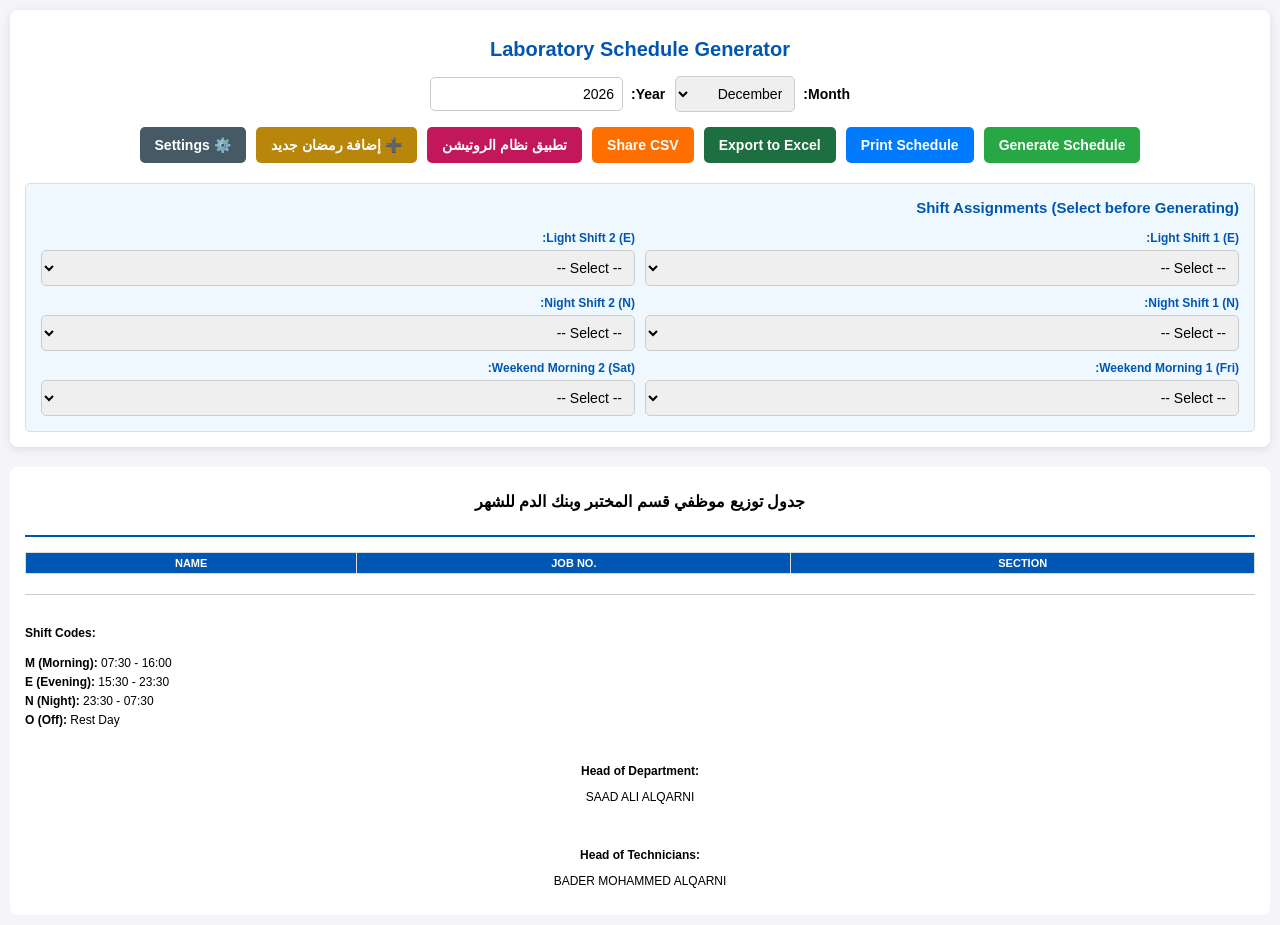
<file: index.html>
<!DOCTYPE html>
<html lang="en" dir="ltr">
<head>
    <meta charset="UTF-8">
    <meta name="viewport" content="width=device-width, initial-scale=1.0">
    <title>Laboratory Schedule System</title>
    <link rel="stylesheet" href="style.css">
    <script src="https://cdn.sheetjs.com/xlsx-0.20.2/package/dist/xlsx.full.min.js"></script>
</head>
<body>

    <div class="control-panel no-print">
        <div class="header-controls">
            <h1>Laboratory Schedule Generator</h1>
        </div>
        
        <div class="settings-row">
            <label>Month: 
                <select id="monthSelect"></select>
            </label>
            <label>Year: 
                <input type="number" id="yearInput" value="2026">
            </label>
        </div>

        <div class="action-buttons">
            <button onclick="generateSchedule()" class="btn-generate">Generate Schedule</button>
            <button onclick="window.print()" class="btn-print">Print Schedule</button>
            <button onclick="exportToExcel()" class="btn-excel">Export to Excel</button>
            <button onclick="shareCSV()" class="btn-csv">Share CSV</button>
            <button onclick="applyRotationPlan()" class="btn-rotation" id="rotationBtn">تطبيق نظام الروتيشن</button>
            <button onclick="openRamadanDialog()" class="btn-ramadan-add">➕ إضافة رمضان جديد</button>
            <button onclick="toggleSettings()" class="btn-settings">⚙️ Settings</button>
        </div>

        <!-- ===== إعدادات مطوية ===== -->
        <div id="settingsPanel" class="settings-panel" style="display:none;">
            <div class="settings-tabs">
                <button class="tab-btn active" onclick="showTab('sectionsTab', this)">Sections</button>
                <button class="tab-btn" onclick="showTab('staffTab', this)">Staff & Capabilities</button>
                <button class="tab-btn" onclick="showTab('orderTab', this)">Order</button>
            </div>

            <!-- تبويب الأقسام -->
            <div id="sectionsTab" class="tab-content active">
                <h3>إدارة الأقسام</h3>
                <div class="add-section">
                    <input type="text" id="newSectionName" placeholder="اسم القسم الجديد">
                    <button onclick="addSection()" class="btn-add">إضافة قسم</button>
                </div>
                <ul id="sectionList"></ul>
            </div>

            <!-- تبويب الموظفين + القدرات -->
            <div id="staffTab" class="tab-content">
                <h3>إدارة الموظفين والقدرات</h3>
                <div class="add-employee-row">
                    <input type="text" id="empName" placeholder="الاسم بالإنجليزية">
                    <input type="text" id="empJob" placeholder="الرقم الوظيفي">
                    <select id="empSection"></select>
                    <select id="empRole">
                        <option value="tech">فني (يدور في الشفتات)</option>
                        <option value="excluded">ثابت (لا يدخل الشفتات)</option>
                    </select>
                    <button onclick="addEmployee()" class="btn-add">إضافة موظف</button>
                </div>
                <div id="employeeCardsContainer" class="employee-cards"></div>
            </div>

            <!-- تبويب الترتيب -->
            <div id="orderTab" class="tab-content">
                <h3>ترتيب الموظفين في الجدول (1 = الأعلى)</h3>
                <div id="orderList" class="order-grid"></div>
                <button onclick="applyOrder()" class="btn-apply">تطبيق الترتيب</button>
            </div>
        </div>

        <div class="shift-settings">
            <h3>Shift Assignments (Select before Generating)</h3>
            <div class="shift-selectors">
                <div><label>Light Shift 1 (E):</label><select id="lightTech1Select"></select></div>
                <div><label>Light Shift 2 (E):</label><select id="lightTech2Select"></select></div>
                <div><label>Night Shift 1 (N):</label><select id="nightTech1Select"></select></div>
                <div><label>Night Shift 2 (N):</label><select id="nightTech2Select"></select></div>
                <div><label>Weekend Morning 1 (Fri):</label><select id="weekendMorning1Select"></select></div>
                <div><label>Weekend Morning 2 (Sat):</label><select id="weekendMorning2Select"></select></div>
            </div>
        </div>
    </div>

    <!-- ===== نافذة إضافة رمضان ===== -->
    <div id="ramadanDialog" class="ramadan-dialog no-print" style="display:none;">
        <div class="ramadan-dialog-content">
            <h3>➕ إضافة رمضان جديد</h3>
            <div class="ramadan-form">
                <label>السنة الهجرية: <input type="text" id="ramadanHijri" placeholder="1448"></label>
                <label>تاريخ البداية: <input type="date" id="ramadanStart"></label>
                <label>تاريخ النهاية: <input type="date" id="ramadanEnd"></label>
            </div>
            <div class="ramadan-dialog-buttons">
                <button onclick="saveRamadanDates()" class="btn-generate">💾 حفظ</button>
                <button onclick="closeRamadanDialog()" class="btn-print">إلغاء</button>
            </div>
            <div id="savedRamadanList" class="saved-ramadan-list"></div>
        </div>
    </div>

    <div class="print-area">
        <img src="BG2.PNG" class="bg-image" alt="Background">
        
        <div class="print-content">
            <div class="official-header">
                <h2 id="scheduleTitle">جدول توزيع موظفي قسم المختبر وبنك الدم للشهر <span id="printMonthYear"></span></h2>
                <p id="ramadanBadge" style="display:none; color:#b8860b; font-size:14px; font-weight:bold;">RAMADAN SCHEDULE</p>
            </div>

            <table id="scheduleTable">
                <thead>
                    <tr>
                        <th rowspan="2">NAME</th>
                        <th rowspan="2">JOB NO.</th>
                        <th rowspan="2">SECTION</th>
                    </tr>
                    <tr id="daysHeaderRow"></tr>
                </thead>
                <tbody id="scheduleBody"></tbody>
            </table>

            <div class="footer-legend">
                <div class="legend-box">
                    <h4>Shift Codes:</h4>
                    <div id="normalCodes">
                        <p><strong>M (Morning):</strong> 07:30 - 16:00</p>
                        <p><strong>E (Evening):</strong> 15:30 - 23:30</p>
                        <p><strong>N (Night):</strong> 23:30 - 07:30</p>
                        <p><strong>O (Off):</strong> Rest Day</p>
                    </div>
                    <div id="ramadanCodes" style="display:none;">
                        <p><strong>R1 (Ramadan Morning):</strong> 10:00 - 16:00</p>
                        <p><strong>R2 (After Asr):</strong> 16:00 - 22:00</p>
                        <p><strong>R3 (Ramadan Night):</strong> 22:00 - 04:00</p>
                        <p><strong>R4 (Dawn):</strong> 04:00 - 10:00</p>
                        <p><strong>O (Off):</strong> Rest Day</p>
                    </div>
                </div>
                <div class="signatures">
                    <div class="sig-box">
                        <p><strong>Head of Department:</strong></p>
                        <p>SAAD ALI ALQARNI</p>
                    </div>
                    <div class="sig-box">
                        <p><strong>Head of Technicians:</strong></p>
                        <p>BADER MOHAMMED ALQARNI</p>
                    </div>
                </div>
            </div>
        </div>
    </div>

    <script src="script.js"></script>
</body>
</html>
</file>
<file: style.css>
body {
    font-family: 'Segoe UI', Tahoma, Geneva, Verdana, sans-serif;
    margin: 10px;
    background-color: #f4f4f9;
    direction: ltr;
}

.control-panel {
    background: white;
    padding: 15px;
    border-radius: 8px;
    box-shadow: 0 2px 10px rgba(0,0,0,0.1);
    margin-bottom: 20px;
    direction: rtl;
}

.header-controls h1 {
    font-size: 20px;
    text-align: center;
    margin-bottom: 15px;
    color: #0056b3;
}

.settings-row {
    display: flex;
    gap: 10px;
    margin-bottom: 15px;
    flex-wrap: wrap;
    justify-content: center;
}

.settings-row label {
    display: flex;
    align-items: center;
    gap: 8px;
    font-weight: bold;
    font-size: 14px;
}

.settings-row select, .settings-row input {
    padding: 8px;
    border: 1px solid #ccc;
    border-radius: 5px;
    font-size: 14px;
    min-width: 120px;
}

.action-buttons {
    display: flex;
    gap: 10px;
    justify-content: center;
    flex-wrap: wrap;
}

button {
    padding: 10px 15px;
    border: none;
    border-radius: 5px;
    font-size: 14px;
    font-weight: bold;
    cursor: pointer;
    color: white;
    background-color: #007bff;
    transition: all 0.2s;
}

button:hover {
    opacity: 0.9;
    transform: translateY(-1px);
}

.btn-generate { background-color: #28a745; }
.btn-print { background-color: #007bff; }
.btn-add { background-color: #17a2b8; }
.btn-excel { background-color: #1d6f42; }
.btn-csv { background-color: #ff6f00; }
.btn-apply { background-color: #6f42c1; margin-top: 10px; }
.btn-rotation { background-color: #c2185b; }
.btn-ramadan-add { background-color: #b8860b; }
.btn-settings { background-color: #455a64; }

input, select {
    padding: 8px;
    border: 1px solid #ccc;
    border-radius: 5px;
    font-size: 14px;
    box-sizing: border-box;
}

/* ============================================
   لوحة الإعدادات
   ============================================ */
.settings-panel {
    margin-top: 20px;
    padding: 15px;
    border: 2px solid #455a64;
    border-radius: 8px;
    background: #fafafa;
}

.settings-tabs {
    display: flex;
    gap: 5px;
    margin-bottom: 15px;
    border-bottom: 2px solid #ccc;
    flex-wrap: wrap;
}

.tab-btn {
    padding: 10px 15px;
    background: #e0e0e0;
    color: #333;
    border-radius: 5px 5px 0 0;
    border: none;
    cursor: pointer;
    font-weight: bold;
    min-width: auto;
}

.tab-btn.active {
    background: #455a64;
    color: white;
}

.tab-content {
    display: none;
    padding: 10px;
}

.tab-content.active {
    display: block;
}

/* الأقسام */
.add-section, .add-employee-row {
    display: flex;
    gap: 8px;
    margin-bottom: 15px;
    flex-wrap: wrap;
}

.add-section input, .add-employee-row input, .add-employee-row select {
    flex: 1;
    min-width: 130px;
}

#sectionList {
    list-style: none;
    padding: 0;
    display: flex;
    flex-wrap: wrap;
    gap: 8px;
}

#sectionList li {
    background: #e9ecef;
    padding: 6px 12px;
    border-radius: 4px;
    font-size: 13px;
    display: flex;
    align-items: center;
    gap: 6px;
    border: 1px solid #ccc;
}

#sectionList li button {
    background: red;
    padding: 2px 8px;
    font-size: 11px;
    border-radius: 50%;
    min-width: auto;
}

/* بطاقات الموظفين */
.employee-cards {
    display: grid;
    grid-template-columns: repeat(auto-fill, minmax(300px, 1fr));
    gap: 12px;
    margin-top: 15px;
}

.emp-card {
    background: white;
    border: 1px solid #ddd;
    border-radius: 6px;
    padding: 12px;
    box-shadow: 0 1px 3px rgba(0,0,0,0.08);
}

.emp-card-header {
    display: flex;
    justify-content: space-between;
    align-items: center;
    margin-bottom: 8px;
    padding-bottom: 8px;
    border-bottom: 1px solid #eee;
}

.emp-card-name {
    font-weight: bold;
    color: #0056b3;
    font-size: 14px;
}

.emp-card-job {
    font-size: 12px;
    color: #666;
}

.emp-card-section {
    font-size: 12px;
    color: #555;
    margin-bottom: 8px;
    padding: 3px 8px;
    background: #f0f0f0;
    border-radius: 3px;
    display: inline-block;
}

.emp-card-actions {
    display: flex;
    gap: 5px;
}

.emp-card-delete {
    background: red;
    padding: 2px 8px;
    font-size: 11px;
    border-radius: 3px;
    min-width: auto;
}

.btn-edit-emp {
    background-color: #ffc107;
    color: #000;
    padding: 2px 8px;
    font-size: 11px;
    border-radius: 3px;
    min-width: auto;
}

/* نموذج تعديل الموظف */
.emp-edit-form {
    display: flex;
    flex-direction: column;
    gap: 8px;
    margin-top: 10px;
    padding: 10px;
    background: #f9f9f9;
    border: 1px solid #ddd;
    border-radius: 5px;
}

.emp-edit-form input, .emp-edit-form select {
    padding: 6px;
    font-size: 13px;
    border: 1px solid #ccc;
    border-radius: 4px;
    width: 100%;
}

.emp-edit-buttons {
    display: flex;
    gap: 5px;
    justify-content: flex-end;
    margin-top: 5px;
}

.btn-save-edit {
    background-color: #28a745;
    padding: 4px 12px;
    font-size: 12px;
    border-radius: 3px;
    min-width: auto;
}

.btn-cancel-edit {
    background-color: #dc3545;
    padding: 4px 12px;
    font-size: 12px;
    border-radius: 3px;
    min-width: auto;
}

/* لوحة الترتيب */
.order-grid {
    display: grid;
    grid-template-columns: repeat(auto-fill, minmax(260px, 1fr));
    gap: 10px;
    margin-bottom: 15px;
}

.order-item {
    display: flex;
    align-items: center;
    gap: 8px;
    background: white;
    padding: 6px 10px;
    border-radius: 5px;
    border: 1px solid #ccc;
}

.order-item label {
    flex: 1;
    font-size: 12px;
    font-weight: bold;
    color: #333;
}

.order-item input {
    width: 60px;
    text-align: center;
    padding: 5px;
}

/* إعدادات الشفتات */
.shift-settings {
    margin-top: 20px;
    padding: 15px;
    border: 1px solid #ddd;
    border-radius: 5px;
    background: #f0f8ff;
}

.shift-settings h3 {
    margin-top: 0;
    font-size: 15px;
    color: #0056b3;
}

.shift-selectors {
    display: grid;
    grid-template-columns: 1fr 1fr;
    gap: 10px;
}

.shift-selectors div {
    display: flex;
    flex-direction: column;
}

.shift-selectors label {
    font-size: 12px;
    font-weight: bold;
    margin-bottom: 5px;
    color: #0056b3;
}

/* نافذة رمضان */
.ramadan-dialog {
    position: fixed;
    top: 0; left: 0;
    width: 100%; height: 100%;
    background: rgba(0,0,0,0.5);
    display: flex;
    align-items: center;
    justify-content: center;
    z-index: 9999;
    direction: rtl;
}

.ramadan-dialog-content {
    background: white;
    padding: 25px;
    border-radius: 10px;
    width: 90%;
    max-width: 500px;
    box-shadow: 0 4px 20px rgba(0,0,0,0.3);
}

.ramadan-dialog-content h3 {
    margin: 0 0 15px;
    color: #b8860b;
    text-align: center;
}

.ramadan-form {
    display: flex;
    flex-direction: column;
    gap: 12px;
    margin-bottom: 15px;
}

.ramadan-form label {
    display: flex;
    flex-direction: column;
    font-weight: bold;
    font-size: 13px;
    color: #333;
    gap: 5px;
}

.ramadan-dialog-buttons {
    display: flex;
    gap: 10px;
    justify-content: center;
    margin-bottom: 15px;
}

.saved-ramadan-list {
    border-top: 1px solid #ddd;
    padding-top: 10px;
    max-height: 200px;
    overflow-y: auto;
    font-size: 13px;
}

.saved-ramadan-list .item {
    display: flex;
    justify-content: space-between;
    padding: 6px;
    background: #fffde7;
    border-radius: 4px;
    margin-bottom: 5px;
}

.saved-ramadan-list .item button {
    background: red;
    padding: 2px 8px;
    font-size: 11px;
    min-width: auto;
}

/* ============================================
   الجدول (واجهة التطبيق)
   ============================================ */
.print-area {
    background: white;
    padding: 15px;
    border-radius: 8px;
    overflow-x: auto;
    position: relative;
}

.bg-image {
    display: none;
}

.print-content {
    position: relative;
    z-index: 2;
}

.official-header {
    text-align: center;
    margin-bottom: 15px;
    border-bottom: 2px solid #0056b3;
    padding-bottom: 10px;
}

.official-header h2 {
    margin-top: 10px;
    font-size: 16px;
    color: #000;
    font-weight: bold;
}

table {
    width: 100%;
    border-collapse: collapse;
    font-size: 11px;
    text-align: center;
}

th, td {
    border: 1px solid #ddd;
    padding: 4px;
}

th {
    background-color: #0056b3;
    color: white;
    font-weight: bold;
}

.shift-M { background-color: #e3f2fd; color: #0d47a1; font-weight: bold; }
.shift-E { background-color: #fff3e0; color: #e65100; font-weight: bold; }
.shift-N { background-color: #f3e5f5; color: #4a148c; font-weight: bold; }
.shift-O { background-color: #e8f5e9; color: #1b5e20; font-weight: bold; }

.shift-R1 { background-color: #e1f5fe; color: #01579b; font-weight: bold; }
.shift-R2 { background-color: #fffde7; color: #827717; font-weight: bold; }
.shift-R3 { background-color: #fff8e1; color: #e65100; font-weight: bold; }
.shift-R4 { background-color: #f3e5f5; color: #4a148c; font-weight: bold; }

.footer-legend {
    display: flex;
    flex-direction: column;
    gap: 20px;
    margin-top: 20px;
    padding-top: 15px;
    border-top: 1px solid #ccc;
    font-size: 12px;
}

.legend-box p { margin: 5px 0; }
.signatures { display: flex; flex-direction: column; gap: 20px; text-align: center; }

/* ============================================
   إعدادات الطباعة
   ============================================ */
@media print {
    .no-print { display: none !important; }
    
    body { 
        background: white !important; 
        margin: 0; 
        padding: 0; 
        direction: ltr; 
    }

    @page {
        size: A4 landscape;
        margin: 0.3cm;
    }
    
    .print-area {
        box-shadow: none;
        padding: 0;
        width: 100%;
        position: relative;
        overflow: hidden;
    }

    .bg-image {
        display: block !important;
        position: absolute;
        top: 0;
        left: 0;
        width: 100%;
        height: 100%;
        z-index: 1;
        object-fit: cover;
        -webkit-print-color-adjust: exact !important;
        print-color-adjust: exact !important;
    }

    .print-content {
        position: relative;
        z-index: 2;
        padding-top: 160px;
    }

    .official-header {
        display: block !important;
        border-bottom: none;
        padding-bottom: 5px;
        margin-bottom: 5px;
    }
    
    .official-header h2 {
        font-size: 18px;
        color: #0056b3;
        margin-bottom: 5px;
    }

    table {
        width: 96% !important;
        margin: 0 auto !important;
        table-layout: fixed;
        font-size: 10.5px;
        border-collapse: collapse;
        background-color: rgba(255, 255, 255, 0.9) !important;
    }
    
    th, td {
        padding: 3px 1px;
        word-wrap: break-word;
        line-height: 1.15;
        text-align: center;
        vertical-align: middle;
        border: 1px solid #000 !important;
    }

    thead th:nth-child(1),
    tbody td:nth-child(1) {
        width: 125px;
        font-size: 11px;
        font-weight: bold;
        white-space: nowrap;
        overflow: hidden;
        text-overflow: ellipsis;
        text-align: left;
        padding-left: 4px;
    }

    thead th:nth-child(2),
    tbody td:nth-child(2) { width: 60px; font-size: 10px; }

    thead th:nth-child(3),
    tbody td:nth-child(3) { width: 85px; font-size: 10px; }

    thead th { font-size: 9.5px; }

    .footer-legend {
        width: 96%;
        margin: 10px auto;
        font-size: 10px;
        flex-direction: row;
        justify-content: space-between;
        background-color: rgba(255, 255, 255, 0.9) !important;
        padding: 8px;
        border-radius: 5px;
        border: none;
    }
    .signatures { flex-direction: row; gap: 40px; }
    .legend-box { width: 45%; }

    .shift-M, .shift-E, .shift-N, .shift-O,
    .shift-R1, .shift-R2, .shift-R3, .shift-R4 {
        -webkit-print-color-adjust: exact !important;
        print-color-adjust: exact !important;
    }
}
</file>
